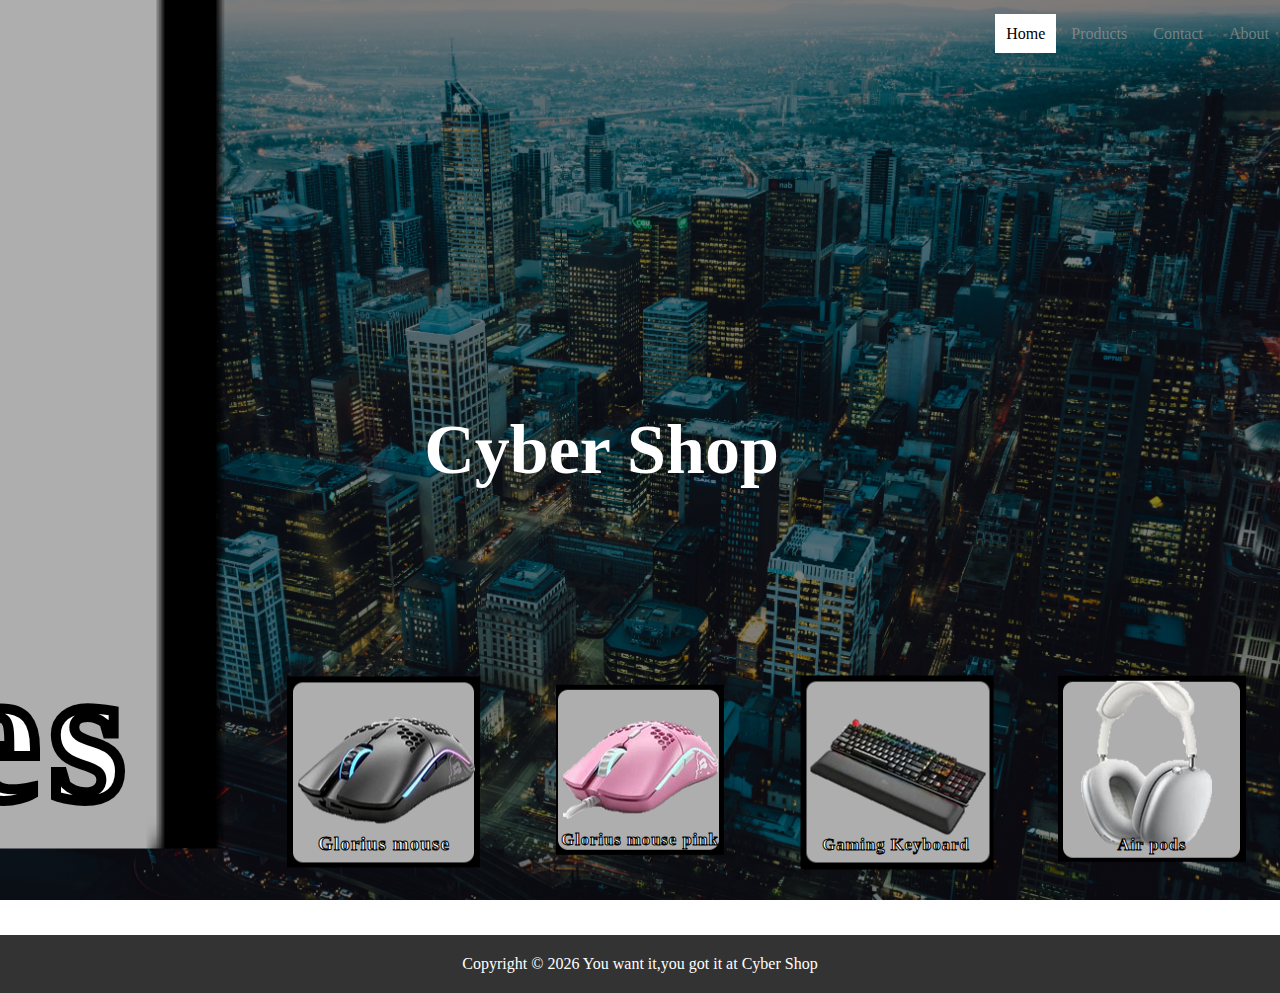
<file: index.html>
<!DOCTYPE html>
<html>
<head>
<title>Cyber Shop</title>
<link rel="icon" href="images/logo.png"></link>
<link rel="stylesheet" type="text/css" href="style.css">
<div class="music">
<iframe width="0" height="0" src="https://www.youtuberepeater.com/watch?v=xMpML8t0Ur8#gsc.tab=0"
 frameborder="0" allowfullscreen ></iframe>
</div>
   
</head>
<body>

    <header>
       <div class="main">
           <div class="logo">
               <a href="index.html">
               <img src ="images/logo.png"></img>
               </a>
           </div>

        <ul>
            
            <li class="active"><a href="index.html">Home</a></li>
            <li><a href="products.html">Products</a></li>
            <li><a href="contact.html">Contact</a></li>
            <li><a href="About.html">About</a></li>

            
        </ul>
       </div>

       <div class="title">
            <h1>Cyber Shop</h1>
       </div>
      </header>
     <main>
    <div class="container">    
        
       <div class="headphoneshomepage">
      
           <img src="images/products/gaming headphones.png"></img>
           <div class="text-wrapper">
           <h2>Gaming headphones</h2>
        </div>
       </div>
    
             

       
    <div class="gloriusmousehomepage">
      
          <img src="images/products/glorius model o.png"></img>
          <div class="text-wrapper2">
              <h3>Glorius mouse</h3>
          </div>
    </div>
    <div class="pinkmousehomepage">
          <img src="images/products/glorius model o pink.png">
          <div class="text-wrapper3">
            <h3>Glorius mouse pink</h3>
        </div>
    </div>
    <div class="keyboardhomepage">
          <img src="images/products/glorius keyboard.png">
          <div class="text-wrapper4">
              <h3>Gaming Keyboard</h3>
          </div>
    </div>
    <div class="appleheadphoneshomepage">
          <img src="images/products/Headset apple.png">
          <div class="text-wrapper5">
              <h3>Air pods</h3>
          </div>
    </div>
</div>
    
   </main>
    
   
   
    <div class="footer">
        <p>Copyright &copy; <script>document.write(new Date().getFullYear());</script>  You want it,you got it at Cyber Shop</p>
    </div>


</body>
</html>
</file>
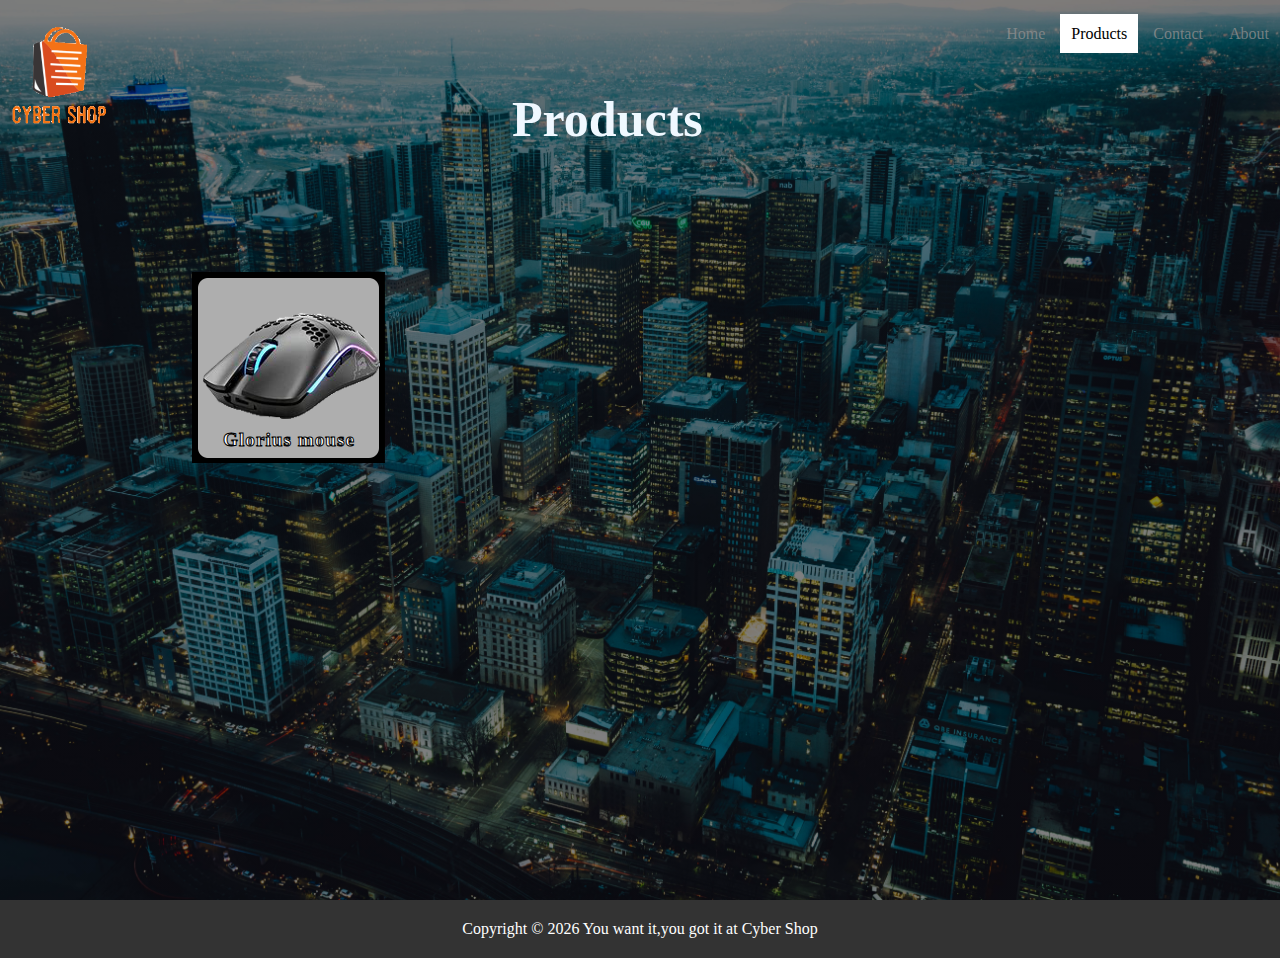
<file: products.html>
<!DOCTYPE html>
<html>
<head>
<title>Cyber Shop</title>
<link rel="icon" href="images/logo.png"></link>
<link rel="stylesheet" type="text/css" href="style.css">
<div class="music">
<iframe width="0" height="0" src="https://www.youtuberepeater.com/watch?v=xMpML8t0Ur8#gsc.tab=0"
 frameborder="0" allowfullscreen ></iframe>
</div>
   
</head>
<body>

    <header>
       <div class="main">
           <div class="logo">
               <a href="index.html">
               <img src ="images/logo.png"></img>
               </a>
           </div>

        <ul>
            
            <li><a href="index.html">Home</a></li>
            <li class="active"><a href="products.html">Products</a></li>
            <li><a href="contact.html">Contact</a></li>
            <li><a href="About.html">About</a></li>

            
        </ul>
       </div>

       <div class="productscontainer">
            <h3>Products</h3>
       </div>
      </header>
     <main>
        <div class="gloriusmouseproducts">
      
            <img src="images/products/glorius model o.png"></img>
            <div class="text-wrapper2">
                <h3>Glorius mouse</h3>
            </div>
      </div>
</a>
</div>
    
   </main>
    
   
   
    <div class="footer">
        <p>Copyright &copy; <script>document.write(new Date().getFullYear());</script>  You want it,you got it at Cyber Shop</p>
    </div>


</body>
</html>
</file>
<file: style.css>
*{
    margin : 0;
    padding : 0;
    font-family: 'Century Gothic';
}

header{

    background-image: linear-gradient(rgba(0,0,0,0.5),rgba(0,0,0,0.5)), url("../images/bg.jpg");
    height: 100vh;
    background-size: cover;
    background-position: center;
}

ul{

    margin-top: 25px;
    float: right;
    list-style-type: none;
}

ul li{

    display: inline-block;
}

ul li a{

    text-decoration: none;
    color :rgba(146, 145, 145, 0.76);
    padding: 10px;
    border : 0.7px solid transparent;
    transition: 0.6s ease;
    
}
ul li b{

    text-decoration: none;
    color :rgba(146, 145, 145, 0.76);
    padding: 10px;
    border : 0.7px solid transparent;
    transition: 0.6s ease;
    
}

ul li a:hover{

    background-color: #fff;
    color:#000;
}


ul li.active a{

    background-color: #fff;
    color:#000;

}
ul li.active b{

    background-color: #fff;
    color:rgba(146, 145, 145, 0.76);

}

.logo img{

    margin-top: 20px;
    float : left;
    width :120px;
    height:auto;
}

.main{

    max-width: 1350px;
    margin: auto;
    min-height: calc(100vh - 211px);
}
.headphoneshomepage{
    position: absolute;
    top: 85%;
    left: 10%;
    transform: translate(-50%,-50%); 
    scale: 10;
}
.gloriusmousehomepage{
    position: absolute;
    top: 85%;
    left: 30%;
    transform: translate(-50%,-50%); 
}
.pinkmousehomepage{
    position: absolute;
    top: 85%;
    left: 50%;
    transform: translate(-50%,-50%);
}
.keyboardhomepage{
    position: absolute;
    top: 85%;
    left: 70%;
    transform: translate(-50%,-50%);
}
.appleheadphoneshomepage{
    position: absolute;
    top: 85%;
    left: 90%;
    transform: translate(-50%,-50%);
}

.title{

    position: absolute;
    top: 50%;
    left: 47%;
    transform: translate(-50%,-50%);
}

.title h1{

    color: #fff;
    font-size: 70px;
}
.footer{
    text-align: center;
    background-color: #333;
    color: #fff;
    padding: 20px;
    top:80px;
}
.contactfooter{
    text-align: center;
    background-color: #333;
    color: #fff;
    padding: 20px;
    top:80px;
}
.contacttitle h1{
    left: 20%;
    top: 50%;
}
.productscontainer h3 {
    position:absolute;
    left:40%;
    top:10%;
    color:aliceblue;
    font-size: 50px;



}
.emailcontact {
    text-align: center;
    bottom: 200%;
    left: 10%;
}
.title h2{

    color: #fff;
    font-size: 20px;
}
.titleproducts h3{

    color: #fff;
    font-size: 20px;
}
.h1 {
    text-align: center;
    margin: 35px 0 20px 0 !important;
  }
.container{
    text-align: center;
    margin: 35px 0 20px 0 !important;   
}
.headphoneshomepage:hover{
    top: 84%;
    transition: 0.3s ease;
    overflow: hidden;

  
    
}
.gloriusmousehomepage:hover{
    top: 84%;
    transition: 0.3s ease;
}
.pinkmousehomepage:hover{
    top: 84%;
    transition: 0.3s ease;
}
.keyboardhomepage:hover{
    top: 84%;
    transition: 0.3s ease;
}
.appleheadphoneshomepage:hover{
    top: 84%;
    transition: 0.3s ease;
}
.best_seller{
    position: absolute;
    top: 85%;
    left: 50%;
    transform: translate(-50%,-50%);
}


.text-wrapper{
    width:100%;
    position:relative;
    margin-top: -20%;
   
}
.text-wrapper h2{
    text-align: center;
    color:#ffffff;
    font-size: 1.5vw;
    font-family: 'lobster',cursive; 
    letter-spacing: 1px;
    -webkit-text-stroke-width: 1px;
    -webkit-text-stroke-color: #000;
}
.text-wrapper2{
    width:100%;
    position:relative;
    margin-top: -20%;
   
}
.text-wrapper2 h3{
    text-align: center;
    color:#ffffff;
    font-size: 1.5vw;
    font-family: 'lobster',cursive; 
    letter-spacing: 1px;
    -webkit-text-stroke-width: 1px;
    -webkit-text-stroke-color: #000;
}
.text-wrapper3{
    width:100%;
    position:relative;
    margin-top: -20%;
   
}
.text-wrapper3 h3{
    text-align: center;
    color:#ffffff;
    font-size: 1.3vw;
    font-family: 'lobster',cursive; 
    letter-spacing: 1px;
    -webkit-text-stroke-width: 1px;
    -webkit-text-stroke-color: #000;
}
.text-wrapper4{
    width:100%;
    position:relative;
    margin-top: -20%;
   
}
.text-wrapper4 h3{
    text-align: center;
    color:#ffffff;
    font-size: 1.3vw;
    font-family: 'lobster',cursive; 
    letter-spacing: 1px;
    -webkit-text-stroke-width: 1px;
    -webkit-text-stroke-color: #000;
}

.text-wrapper5{
    width:100%;
    position:relative;
    margin-top: -15%;
   
}
.text-wrapper5 h3{
    text-align: center;
    color:#ffffff;
    font-size: 1.3vw;
    font-family: 'lobster',cursive; 
    letter-spacing: 1px;
    -webkit-text-stroke-width: 1px;
    -webkit-text-stroke-color: #000;
}
.emailcontact{
    position: center;
}
.messagetype{
    position:relative;
}
.messagetype textarea{

    text-align: center;
}
.music{
    position:absolute;
}

.gloriusmouseproducts{
    position: absolute;
    top: 30%;
    left: 15%;
   
}
</file>
